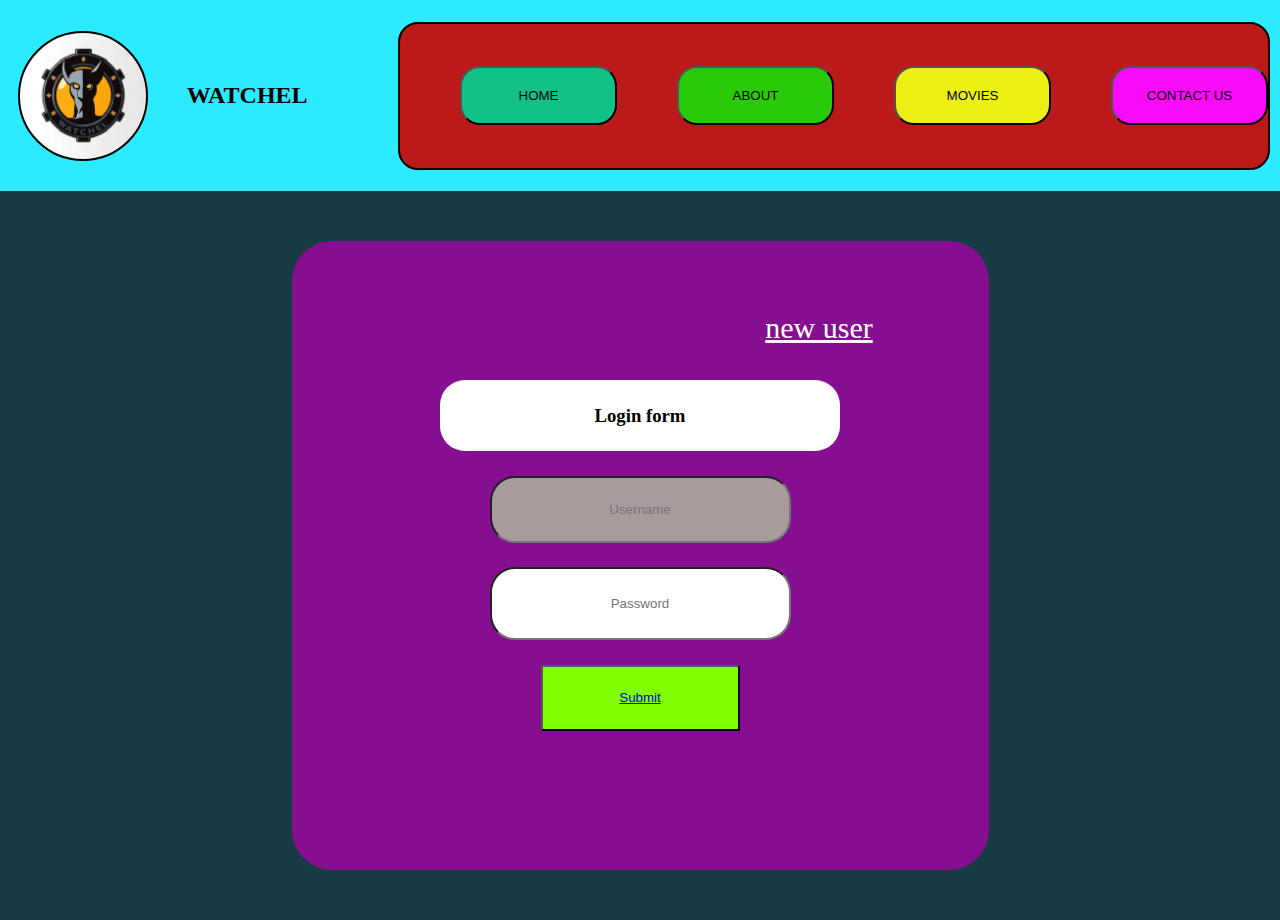
<file: index.html>
<!DOCTYPE html>
<html lang="en">
<head>
    <meta charset="UTF-8">
    <meta name="viewport" content="width=device-width, initial-scale=1.0">
    <title>Watchel</title>
    <link rel="stylesheet" href="style.css">
</head>
<body>
  <header>
    <div id="navbar">
        <div id="left_nav">
            <div id="logo"> </div>
            <div id="logo_name"><h2>WATCHEL</h2></div>
        </div>
        <div id="right_nav">
            <ul>
                <li><button class="btn" style="background-color: #12C187;">HOME</button></li>
                <li><button class="btn" style="background-color: #2ACA0A;">ABOUT</button></li>
                <li><button class="btn" style="background-color: #ECF010;">MOVIES</button></li>
                <li><button class="btn" style="background-color: #F90CF9;">CONTACT US</button></li>
              </ul>
        </div>
    </div>
  </header>
  <section>
    <div id="container">
        <div id="new_user"> <a href="#" style="color: white;"> new user</a></div>
        <div id="login_box">
            <div id="login_form"><h3>Login form</h3></div>
            <div id="Username"> <input type="text" name="" id="" placeholder="Username" style="background-color: rgb(167, 155, 155); color: black;" ></div>
            <div id="Password"><input type="password" placeholder="Password"></div>
            <div id="submit"> <button><a href="/pages/movieslist.html" target="_blank">Submit</a></button></div>
        </div>
    </div>
  </section>
    
</body>
</html>
</file>
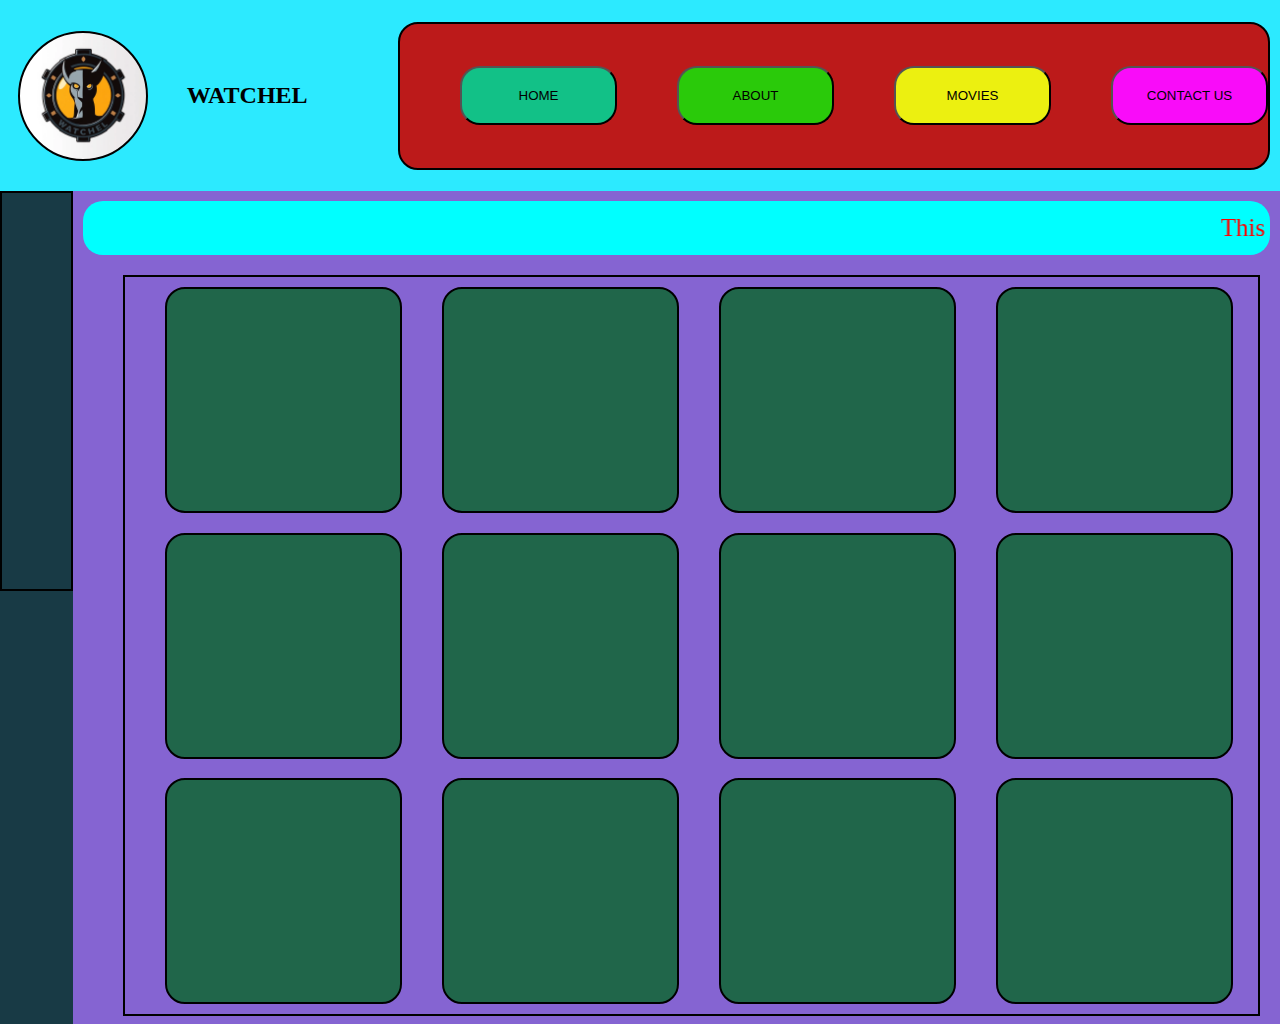
<file: pages/movieslist.html>
<!DOCTYPE html>
<html lang="en">
<head>
    <meta charset="UTF-8">
    <meta name="viewport" content="width=device-width, initial-scale=1.0">
    <title>Document</title>
    <link rel="stylesheet" href="movieslist.css">
</head>
<body>
    <header>
        <div id="navbar">
            <div id="left_nav">
                <div id="logo"> </div>
                <div id="logo_name"><h2>WATCHEL</h2></div>
            </div>
            <div id="right_nav">
                
                    <ul>
                        <li><button class="btn" style="background-color: #12C187;">HOME</button></li>
                        <li><button class="btn" style="background-color: #2ACA0A;">ABOUT</button></li>
                        <li><button class="btn" style="background-color: #ECF010;">MOVIES</button></li>
                        <li><button class="btn" style="background-color: #F90CF9;">CONTACT US</button></li>
                      </ul>
               
            </div>
        </div>
    </header>
        <section>
            <div id="left-box"></div>
            <div id="right-box">
                <div id="title-box"> <marquee behavior="all" direction="">This is a movies website where you can find all the movies acoording to your intrest . There are several optiom given in feature section you can chooose</marquee></div>
                <div id="movie-box">
                    <div class="movie"><a href="Watching.html"> <button></button></a></div>
                    <div class="movie"><a href="Watching.html"> <button></button></a></div>
                    <div class="movie"><a href="Watching.html"> <button></button></a></div>
                    <div class="movie"><a href="Watching.html"> <button></button></a></div>
                    <div class="movie"><a href="Watching.html"> <button></button></a></div>
                    <div class="movie"><a href="Watching.html"> <button></button></a></div>
                    <div class="movie"><a href="Watching.html"> <button></button></a></div>
                    <div class="movie"><a href="Watching.html"> <button></button></a></div>
                    <div class="movie"><a href="Watching.html"> <button></button></a></div>
                    <div class="movie"><a href="Watching.html"> <button></button></a></div>
                    <div class="movie"><a href="Watching.html"> <button></button></a></div>
                    <div class="movie"><a href="Watching.html"> <button></button></a></div>
                </div>
            </div>
        </section>
    
</body>
</html>
</file>
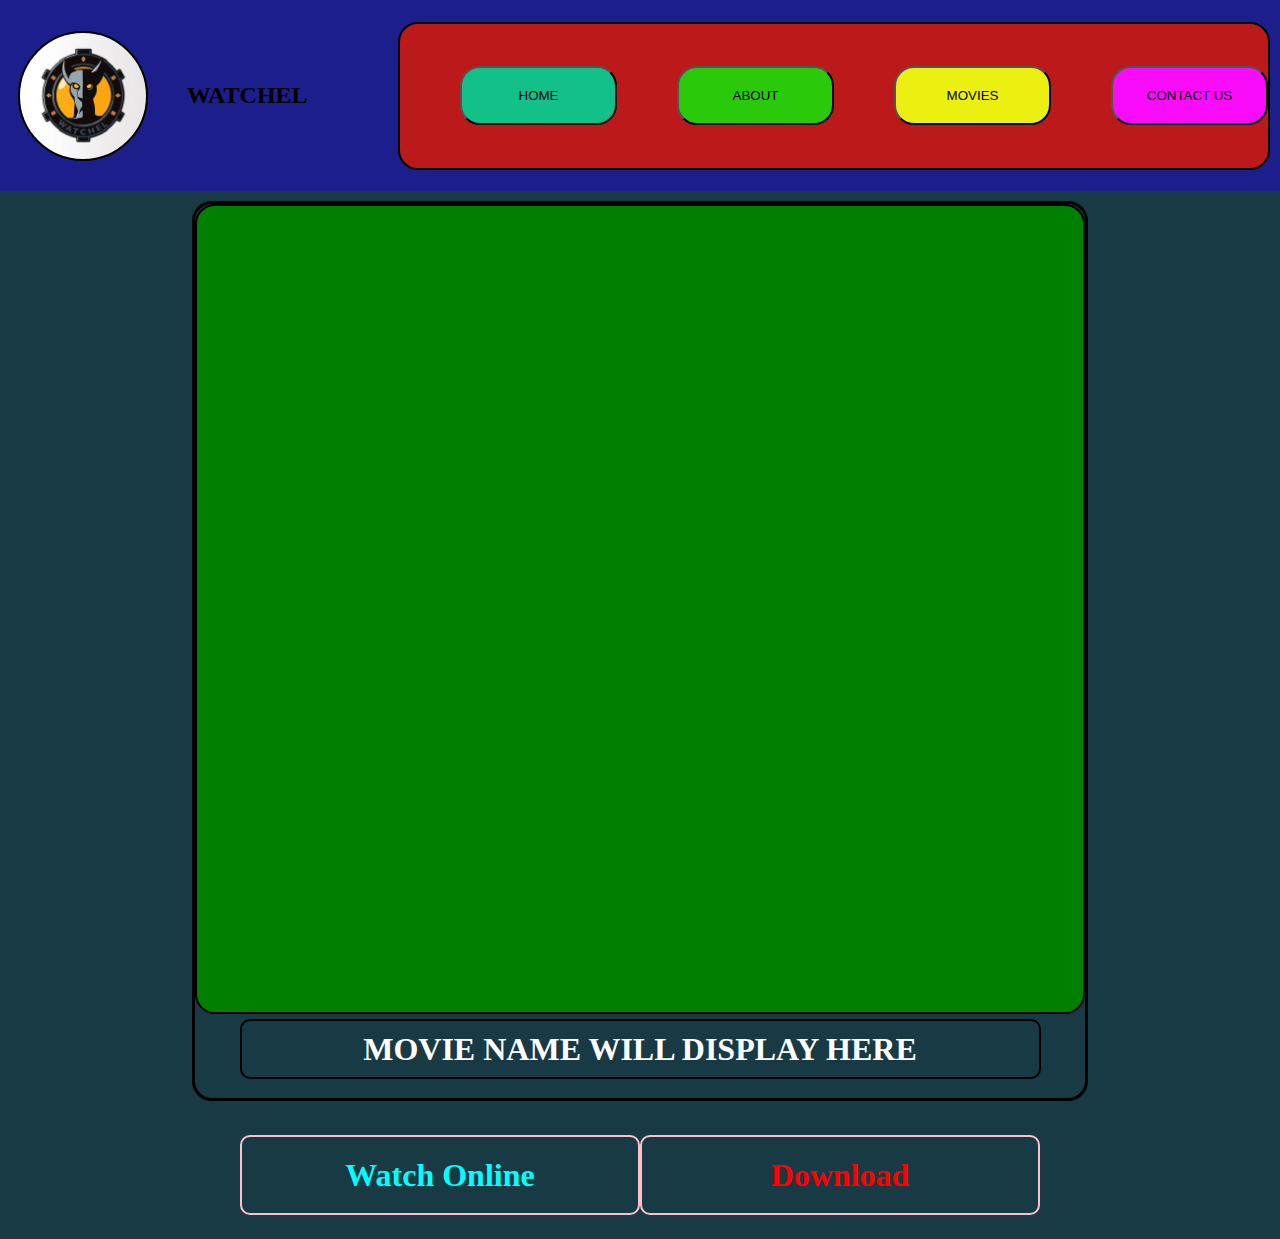
<file: pages/Watching.html>
<!DOCTYPE html>
<html lang="en">
  <head>
    <meta charset="UTF-8" />
    <meta name="viewport" content="width=device-width, initial-scale=1.0" />
    <title>Watching</title>
    <link rel="stylesheet" href="Watching.css" />
  </head>
  <body>
    <header>
      <div id="navbar">
        <div id="left_nav">
          <div id="logo"></div>
          <div id="logo_name"><h2>WATCHEL</h2></div>
        </div>
        <div id="right_nav">
          <ul>
            <li><button class="btn" style="background-color: #12C187;">HOME</button></li>
            <li><button class="btn" style="background-color: #2ACA0A;">ABOUT</button></li>
            <li><button class="btn" style="background-color: #ECF010;">MOVIES</button></li>
            <li><button class="btn" style="background-color: #F90CF9;">CONTACT US</button></li>
          </ul>
        </div>
      </div>
    </header>
    <section>
      <div id="movie-box">
        <div id="screen"></div>
        <div id="moviename"><h1 style="color: white;">MOVIE NAME WILL DISPLAY HERE</h1></div>
      </div>
      <div id="download_watch">
        <div id="w-online"> <h1 style="color: cyan;">Watch Online</h1></div>
        <div id="download"> <h1 style="color: red;">Download</h1></div>
      </div>
    </section>
  </body>
</html>
</file>
<file: style.css>
*{
    margin: 0PX;
    padding: 0PX;
    box-sizing: border-box;
}
body {
     background-color: #183A45;
}

#navbar{
    width: 100%;
    height: 191px;
    background-color: #2ceaff;
    display: flex;
    justify-content: space-between;
    align-items: center;
}
#left_nav {
    margin: 10px;
    width: 435px;
    height: 148px;
    display: flex;
    justify-content: space-evenly;
    align-items: center;
}
#right_nav{
    margin: 10px;
    width: 976px;
    height: 148px;
    border: 2px solid black;
    display: flex;
    align-items: center;
    background-color: #BC1A1A;
    border-radius: 20px;
}
#logo{
    height: 130px;
    width: 130px;
    border-radius: 50%;
    border:2px solid black;
    background-image: url("./images/watchel.jpg");
    background-size: cover;
}

#logo_name{
   width: 213px;
   height: 77px;
   font-family: Georgia, 'Times New Roman', Times, serif;
   display: flex;
   align-items: center;
   padding-left: 30px;
}

#right_nav ul{
      display: flex;
      justify-content: space-evenly;
      align-items: center;
}
#right_nav ul li {
    list-style-type: none;
}
.btn{
    width: 157px;
    height: 59px;
    margin-left: 60px;
    border-radius: 20px;
}
section{
    display: flex;
    justify-content: center;
    align-items: center;
}
#container{
    height: 629px;
    width: 697px;
    background-color: #860e91;
    border-radius: 40px;
    margin: 50px;
    display: flex;
    justify-content: center;
    align-items: center;
    position: relative;
}
#login_box{
    height: 400px;
    width: 400px;
    /* background-color: green; */
    display: flex;
    flex-direction: column;
    justify-content: space-evenly;
    align-items: center;
}
#login_form {
    width: 400px;
    height: 71px;
    background-color: white;
    text-align: center;
    border-radius: 25px;
    display: flex;
    align-items: center;
    justify-content: center;
}
#Username input{
   width: 301px;
   height: 67px;
   border-radius: 25px;
   text-align: center;
}
#Password input{
  height: 73px;
  width: 301px;
  border-radius: 25px;
  text-align: center;
}
#submit button{
    width: 199px;
    height: 66px;
    background-color: chartreuse;
}
#new_user{
    width: 139px;
    height: 39px;
    position: absolute;
    top:70px;
    right: 100px;
    text-align: center;
    font-size: 30px;
}
</file>
<file: pages/movieslist.css>
*{
    margin: 0PX;
    padding: 0PX;
    box-sizing: border-box;
}
body {
    background-color: #183A45;
}

#navbar{
    width: 100%;
    height: 191px;
    background-color: #2ceaff;
    display: flex;
    justify-content: space-between;
    align-items: center;
}
#left_nav {
    margin: 10px;
    width: 435px;
    height: 148px;
    display: flex;
    justify-content: space-evenly;
    align-items: center;
}
#right_nav{
    margin: 10px;
    width: 976px;
    height: 148px;
    border: 2px solid black;
    display: flex;
    align-items: center;
    background-color: #BC1A1A;
    border-radius: 20px;
}
#logo{
    height: 130px;
    width: 130px;
    border-radius: 50%;
    border:2px solid black;
    background-image: url("/images/watchel.jpg");
    background-size: cover;
}

#logo_name{
   width: 213px;
   height: 77px;
   font-family: Georgia, 'Times New Roman', Times, serif;
   display: flex;
   align-items: center;
   padding-left: 30px;
}

#right_nav ul{
      display: flex;
      justify-content: space-evenly;
      align-items: center;
}
#right_nav ul li {
    list-style-type: none;
}

.btn{
    width: 157px;
    height: 59px;
    margin-left: 60px;
    border-radius: 20px;
}
section{
    display: flex;
}
#left-box{
    height: 400px;
    width: 266px;
    border: 2px solid black;
}
#right-box{
    width: 100%;
    height: 833px;
    background-color: #8564D2;
}
#title-box{
    height: 54px;
    background-color: cyan;
    margin: 10px;
    border-radius: 20px;
    text-align: center;
    display: flex;
    justify-content: center;
    align-items: center;
    color: red;
    font-size: 25px;
}
#movie-box{
    width: 1137px;
    height: 741px;
    border: 2px solid black;
    margin: 20px;
    margin-left: 50px;
    display: flex;
    flex-wrap: wrap;
    
}
.movie a button{
    height: 226px;
    width: 237px;
    border-radius: 20px;
    background-color: rgb(32, 102, 74);
    margin-left: 40px;
    margin-top: 10px;
    border: 2px solid black;

}
.btnbox{
    height: 20px;
    width: 40px;
    background-color:red;
}
</file>
<file: pages/Watching.css>
*{
    margin: 0PX;
    padding: 0PX;
    box-sizing: border-box;
 
}
body {
    height: 100%;
    width: 100%;
    background-color: #183A45;
}

#navbar{
    width: 100%;
    height: 191px;
    background-color: #1C1E8B;
    display: flex;
    justify-content: space-between;
    align-items: center;
}
#left_nav {
    margin: 10px;
    width: 435px;
    height: 148px;
    display: flex;
    justify-content: space-evenly;
    align-items: center;
}
#right_nav{
    margin: 10px;
    width: 976px;
    height: 148px;
    border: 2px solid black;
    display: flex;
    align-items: center;
    background-color: #BC1A1A;
    border-radius: 20px;
}
#logo{
    height: 130px;
    width: 130px;
    border-radius: 50%;
    border:2px solid black;
    background-image: url("/images/watchel.jpg");
    background-size: cover;
}

#logo_name{
   width: 213px;
   height: 77px;
   font-family: Georgia, 'Times New Roman', Times, serif;
   display: flex;
   align-items: center;
   padding-left: 30px;
}

#right_nav ul{
      display: flex;
      justify-content: space-evenly;
      align-items: center;
}
#right_nav ul li {
    list-style-type: none;
}

.btn{
    width: 157px;
    height: 59px;
    margin-left: 60px;
    border-radius: 20px;
}
section{
   
}
#movie-box{
    height: 100vh;
    width: 70vw;
    border:3px solid black;
    /* display: flex; */
    /* justify-content: center; */
    /* align-items: center; */
    flex-wrap: nowrap;
    margin:10px auto;
    border-radius: 20px;
}
#screen{
    width: 100%;
    height: 90vh;
    border-radius: 20px;
    border:2px solid black;
    background-color: green;
}
#moviename{
    width: 90%;
    height: 60px;
    border: 2px solid black;
    /* background-color:cyan; */
    border-radius: 10px;
    margin:5px auto;
    text-align: center;
    display: flex;
    justify-content: center;
    align-items: center;
    
}
#download_watch{
    height: 8rem;
    width: 100vw;
    /* border: 2px solid black; */
    display: flex;
    /* justify-content: space-around; */
    
    justify-content: center;
    align-items: center;
}
#w-online{
    height: 5rem;
    width: 25rem;
    border:2px solid pink;
    display: inline-block;
    border-radius:10px;
    text-align: center;
    display: flex;
    justify-content: center;
    align-items: center;
}
#download{
    height: 5rem;
    width: 25rem;
    border:2px solid pink;
    border-radius:10px;
    text-align: center;
    display: flex;
    justify-content: center;
    align-items: center;
}
</file>
